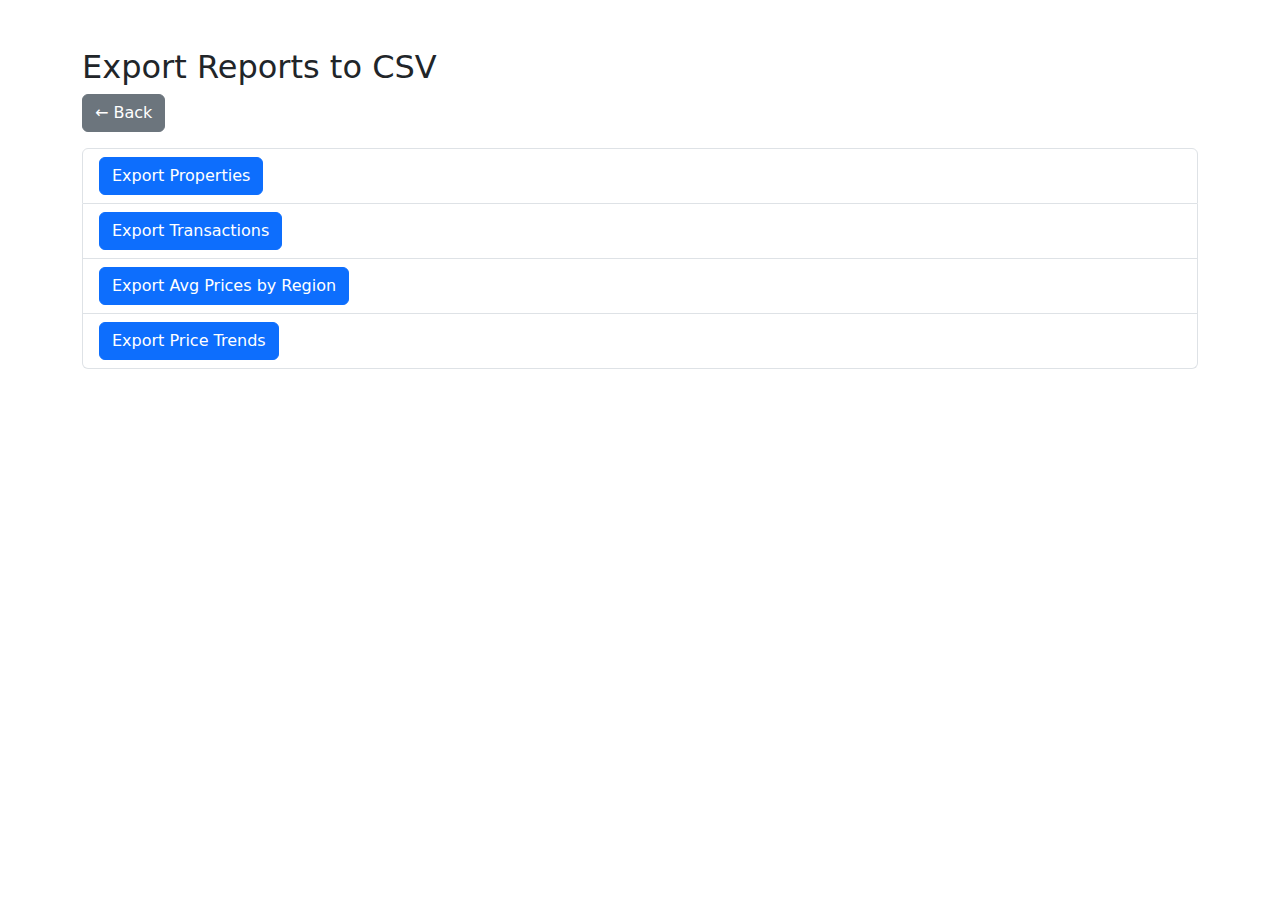
<file: templates/export.html>
<!DOCTYPE html>
<html lang="en">
<head>
  <meta charset="UTF-8" />
  <title>Export Data</title>
  <link href="https://cdn.jsdelivr.net/npm/bootstrap@5.3.0/dist/css/bootstrap.min.css" rel="stylesheet"/>
</head>
<body>
  <div class="container mt-5">
    <h2>Export Reports to CSV</h2>
    <a href="/" class="btn btn-secondary mb-3">← Back</a>
    <ul class="list-group">
      <li class="list-group-item">
        <a href="/export/properties" class="btn btn-primary">Export Properties</a>
      </li>
      <li class="list-group-item">
        <a href="/export/transactions" class="btn btn-primary">Export Transactions</a>
      </li>
      <li class="list-group-item">
        <a href="/export/avg_prices" class="btn btn-primary">Export Avg Prices by Region</a>
      </li>
      <li class="list-group-item">
        <a href="/export/trends" class="btn btn-primary">Export Price Trends</a>
      </li>
    </ul>
  </div>
</body>
</html>
</file>
